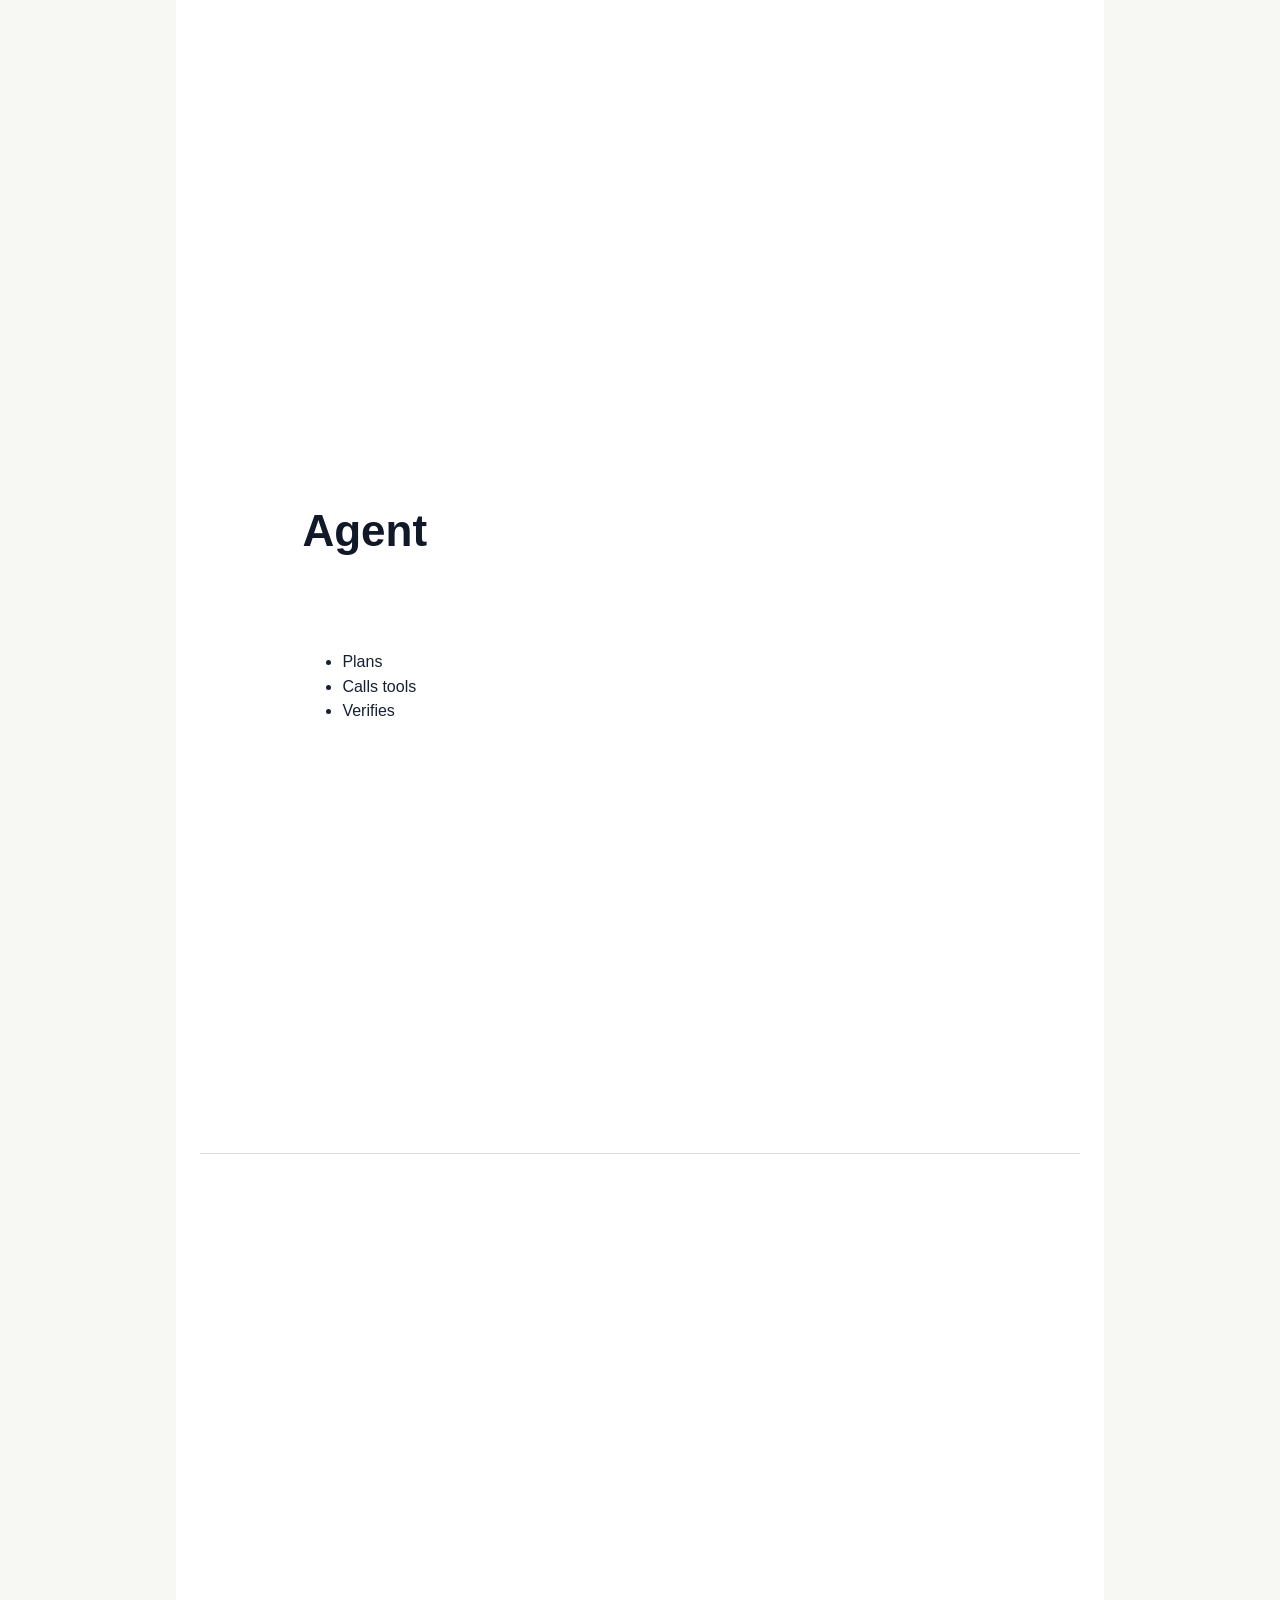
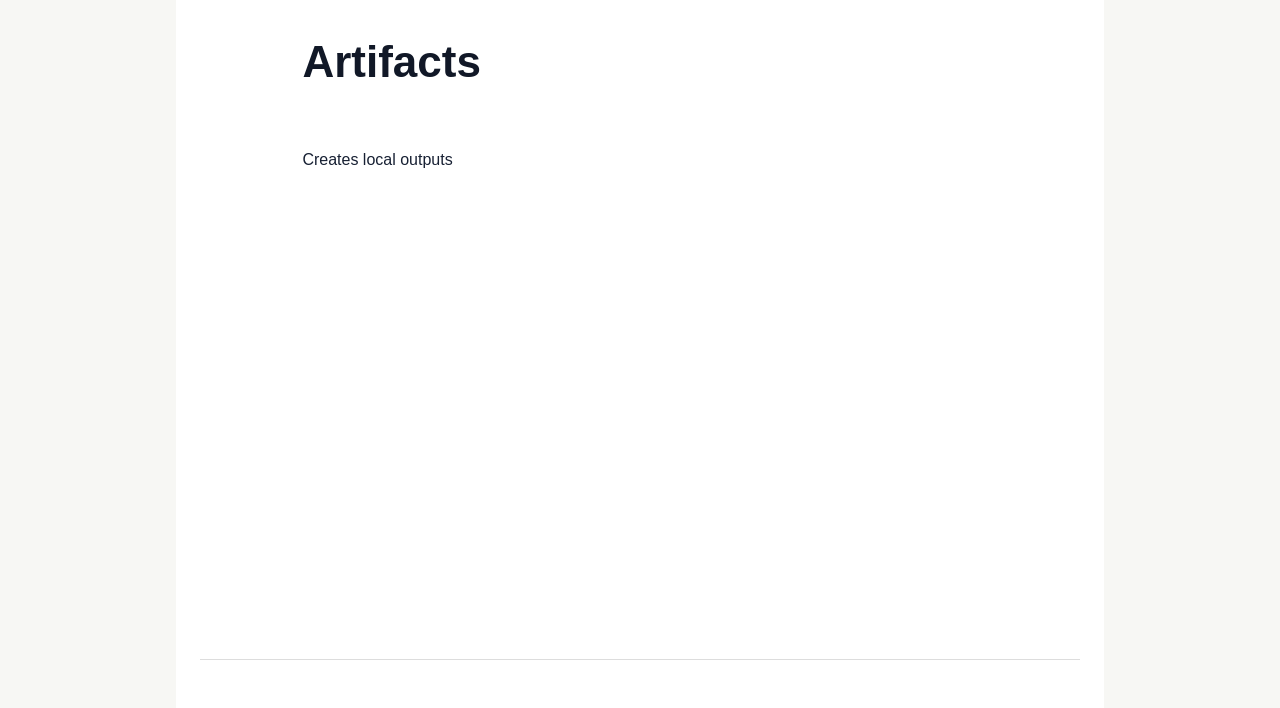
<file: reports/vogi-agent-test-slides.html>
<!doctype html>
<html lang="en">
<head>
<meta charset="utf-8">
<meta name="viewport" content="width=device-width, initial-scale=1">
<title>Vogi Test Slides</title>
<style>
body{font-family:Segoe UI,Arial,sans-serif;line-height:1.55;margin:0;color:#172033;background:#f7f7f4}
main{max-width:880px;margin:0 auto;padding:48px 24px;background:white;min-height:100vh}
h1,h2{color:#111827} section{min-height:100vh;display:flex;flex-direction:column;justify-content:center;padding:8vw;border-bottom:1px solid #ddd}h1{font-size:44px}
</style>
</head>
<body><main><section><h1>Agent</h1><p></p><ul><li>Plans</li><li>Calls tools</li><li>Verifies</li></ul></section>
<section><h1>Artifacts</h1><p>Creates local outputs</p><ul></ul></section></main></body>
</html>
</file>
